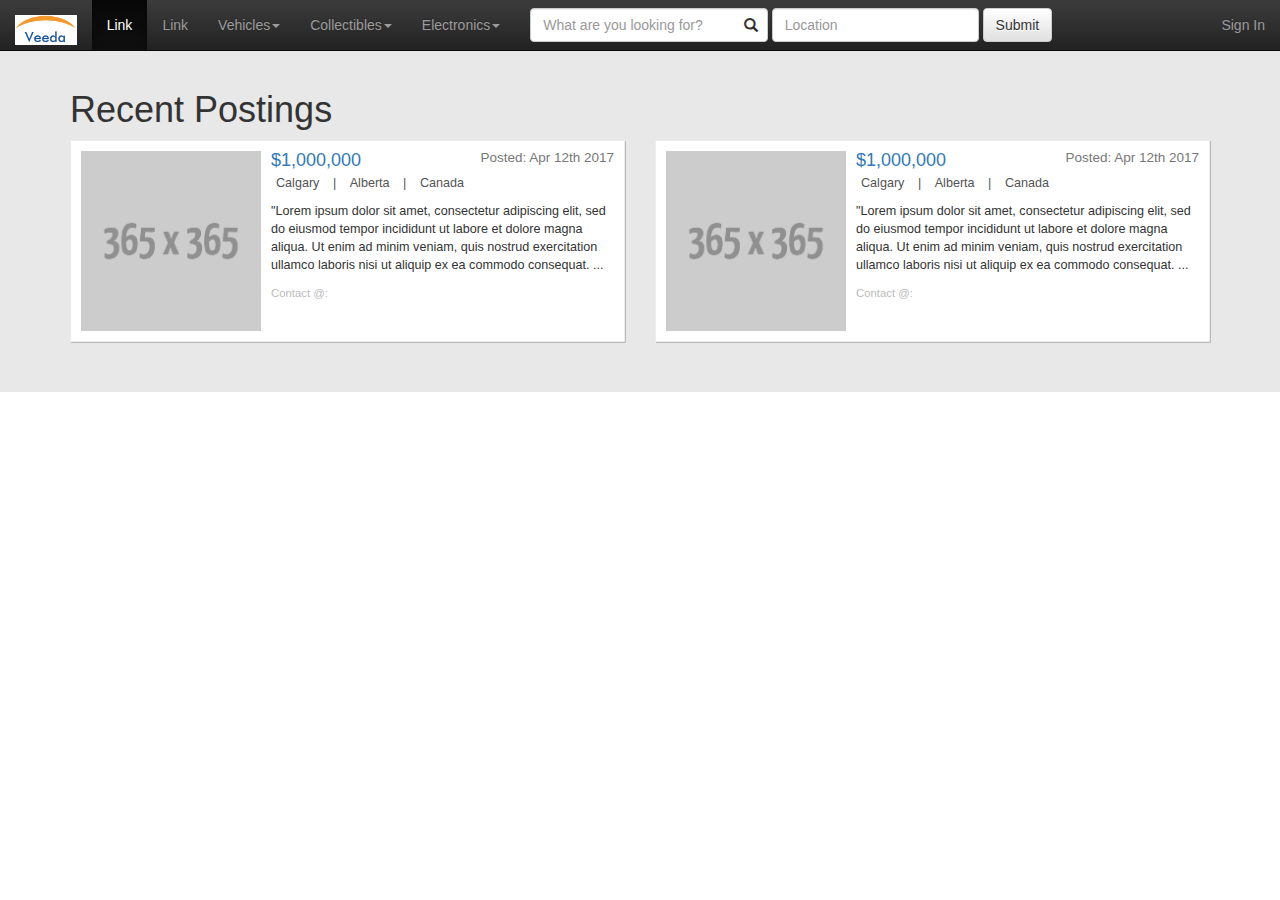
<file: index.html>
<!DOCTYPE html>
<html lang="en">
<head>
    <meta charset="UTF-8">
    <title>Veeda - For All You Needs!</title>
    <link rel="stylesheet" href="css/bootstrap.css">
    <link rel="stylesheet" href="css/bootstrap-theme.min.css">
</head>
<body>
	<!--Navbar-->
    <nav class="navbar navbar-inverse navbar-fixed-top">
        <div class="container-fluid">
            <!-- Brand and toggle get grouped for better mobile display -->
            <div class="navbar-header">
                <button type="button" class="navbar-toggle collapsed" data-toggle="collapse">
                    <span class="sr-only">Toggle navigation</span>
                    <span class="icon-bar"></span>
                    <span class="icon-bar"></span>
                    <span class="icon-bar"></span>
                </button>
                <a class="navbar-brand" href="#">
                    <img src="images/logo.PNG" height="30">
                </a>
            </div>

            <!-- Collect the nav links, forms, and other content for toggling -->
            <div class="collapse navbar-collapse" id="bs-example-navbar-collapse-1">
                <ul class="nav navbar-nav">
                    <li class="active"><a href="#">Link <span class="sr-only">(current)</span></a></li>
                    <li><a href="#">Link</a></li>
                    <li class="dropdown">
                        <a href="#" class="dropdown-toggle" data-toggle="dropdown" role="button" aria-haspopup="true" aria-expanded="false">Vehicles<span class="caret"></span></a>
                        <ul class="dropdown-menu">
                            <li><a href="#">something</a></li>
                            <li><a href="#">something</a></li>
                            <li><a href="#">something</a></li>
                        </ul>
                    </li>
                    <li class="dropdown">
                        <a href="#" class="dropdown-toggle" data-toggle="dropdown" role="button" aria-haspopup="true" aria-expanded="false">Collectibles<span class="caret"></span></a>
                        <ul class="dropdown-menu">
                            <li><a href="#">something</a></li>
                            <li><a href="#">something</a></li>
                            <li><a href="#">something</a></li>
                        </ul>
                    </li>
                    <li class="dropdown">
                        <a href="#" class="dropdown-toggle" data-toggle="dropdown" role="button" aria-haspopup="true" aria-expanded="false">Electronics<span class="caret"></span></a>
                        <ul class="dropdown-menu">
                            <li><a href="#">something</a></li>
                            <li><a href="#">something</a></li>
                            <li><a href="#">something</a></li>
                        </ul>
                    </li>

                </ul>
                <form class="navbar-form navbar-left">
                    <div class="form-group has-feedback">
                        <input type="text" class="form-control" placeholder="What are you looking for?">
                        <span class="glyphicon glyphicon-search form-control-feedback" aria-hidden="true"></span>
                    </div>
                    <div class="form-group">
                        <input type="text" class="form-control" placeholder="Location">
                    </div>
                    <button type="submit" class="btn btn-default">Submit</button>
                </form>
                <ul class="nav navbar-nav navbar-right">
                    <li><a href="#">Sign In</a></li>
                </ul>
            </div><!-- /.navbar-collapse -->
        </div><!-- /.container-fluid -->
    </nav>

    <br>
    <br>
    <div class="container-fluid" style="background-color:#e8e8e8">
        <div class="container container-pad" id="item-listings">

            <div class="row">
                <div class="col-md-12">
                    <h1>Recent Postings</h1>
                </div>
            </div>

            <div class="row">
                <div class="col-sm-6">
                    <div class="brdr bgc-fff pad-10 box-shad btm-mrg-20 item-listing">
                    <div class="media">
                        <a class="pull-left" href="#" target="_parent">
                            <img alt="image" class="img-responsive" src="images/samplePostImg.png"></a>

                        <div class="clearfix visible-sm"></div>

                        <div class="media-body fnt-smaller">
                            <a href="#" target="_parent"></a>

                            <h4 class="media-heading">
                                <a href="#" target="_parent">$1,000,000 <small class="pull-right">Posted: Apr 12th 2017</small></a></h4>


                            <ul class="list-inline mrg-0 btm-mrg-10 clr-535353">
                                <li>Calgary</li>

                                <li style="list-style: none">|</li>

                                <li>Alberta</li>

                                <li style="list-style: none">|</li>

                                <li>Canada</li>
                            </ul>

                            <p class="hidden-xs">"Lorem ipsum dolor sit amet, consectetur
                                adipiscing elit, sed do eiusmod
                                tempor incididunt ut labore et dolore magna aliqua.
                                Ut enim ad minim veniam, quis nostrud exercitation ullamco
                                laboris nisi ut aliquip ex ea commodo consequat.
                                ...</p><span class="fnt-smaller fnt-lighter fnt-arial">Contact @: </span>
                        </div>
                    </div>
                </div>
                </div><!--End Column-->

                <div class="col-sm-6">
                    <div class="brdr bgc-fff pad-10 box-shad btm-mrg-20 item-listing">
                        <div class="media">
                            <a class="pull-left" href="#" target="_parent">
                                <img alt="image" class="img-responsive" src="images/samplePostImg.png"></a>

                            <div class="clearfix visible-sm"></div>

                            <div class="media-body fnt-smaller">
                                <a href="#" target="_parent"></a>

                                <h4 class="media-heading">
                                    <a href="#" target="_parent">$1,000,000 <small class="pull-right">Posted: Apr 12th 2017</small></a></h4>


                                <ul class="list-inline mrg-0 btm-mrg-10 clr-535353">
                                    <li>Calgary</li>

                                    <li style="list-style: none">|</li>

                                    <li>Alberta</li>

                                    <li style="list-style: none">|</li>

                                    <li>Canada</li>
                                </ul>

                                <p class="hidden-xs">"Lorem ipsum dolor sit amet, consectetur
                                    adipiscing elit, sed do eiusmod
                                    tempor incididunt ut labore et dolore magna aliqua.
                                    Ut enim ad minim veniam, quis nostrud exercitation ullamco
                                    laboris nisi ut aliquip ex ea commodo consequat.
                                    ...</p><span class="fnt-smaller fnt-lighter fnt-arial">Contact @: </span>
                            </div>
                        </div>
                </div>
                </div><!-- End Col -->
            </div><!-- End row -->
        </div><!-- End container -->
    </div>

	

<script src="https://code.jquery.com/jquery-1.10.2.min.js"></script>
<script src="js/bootstrap.min.js"></script>
</body>
</html>
</file>
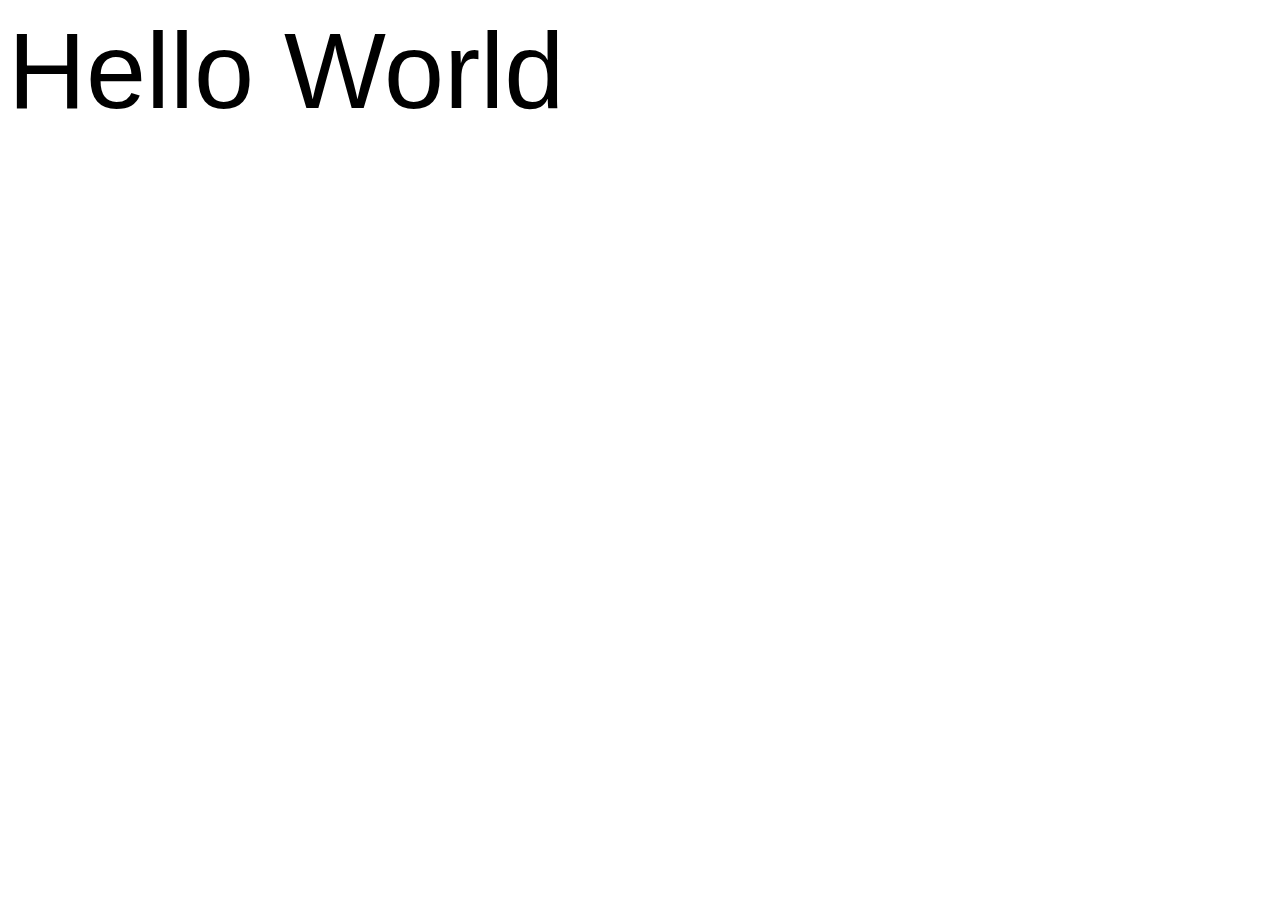
<file: account.html>
<!DOCTYPE html>
<html lang="en">
<head>
    <meta charset="UTF-8">
    <title>EZBuyNSell - My Account</title>
    <link rel="stylesheet" type="text/css" href="style.css">
</head>
<body>
	<div>Hello World</div>
	
	<!-- Header -->
		<!-- Logo -->
	
		<!-- IF LOGGED IN: Create Post / My Account -->
	
		<!-- Quick Search & Location -->
	
		<!-- Advanced Search -->
	
		<!-- Login / Welcome -->
	
	<!-- Aside -->
		<!-- My Posts -->
		<!-- My Account Details -->
		<!-- My Saved Posts -->
		<!-- My Alerts -->
		
	<!-- Tab Contents -->
	
</body>
</html>
</file>
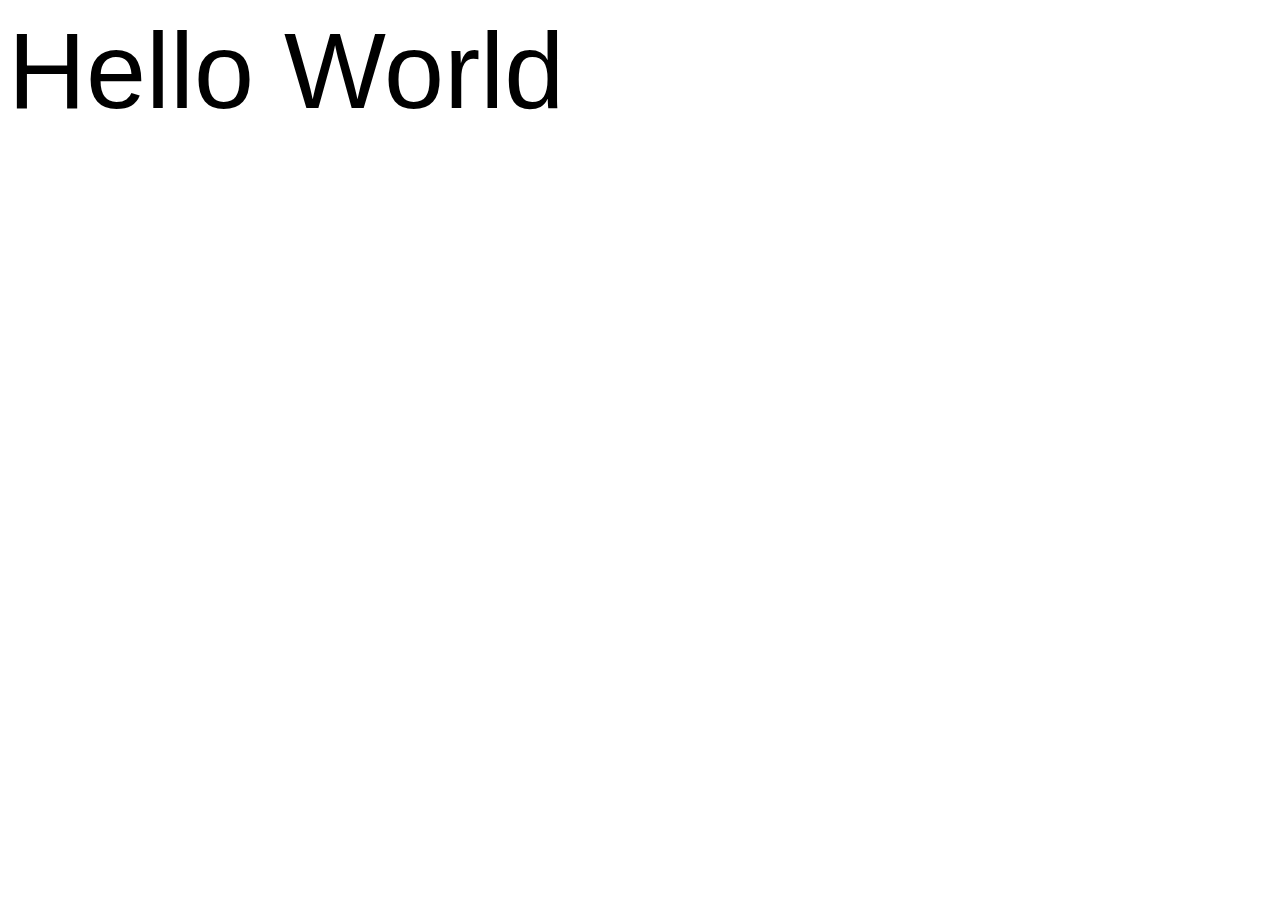
<file: create-post.html>
<!DOCTYPE html>
<html lang="en">
<head>
    <meta charset="UTF-8">
    <title>EZBuyNSell - Create Post</title>
    <link rel="stylesheet" type="text/css" href="style.css">
</head>
<body>
	<div>Hello World</div>
	
	<!-- Header -->
		<!-- Logo -->
	
		<!-- IF LOGGED IN: Create Post / My Account -->
		
		<!-- Quick Search & Location -->
	
		<!-- Advanced Search -->
	
		<!-- Login / Welcome -->
	
	<!-- Select Category -->
	
	<!-- Enter Item Details -->
	
</body>
</html>
</file>
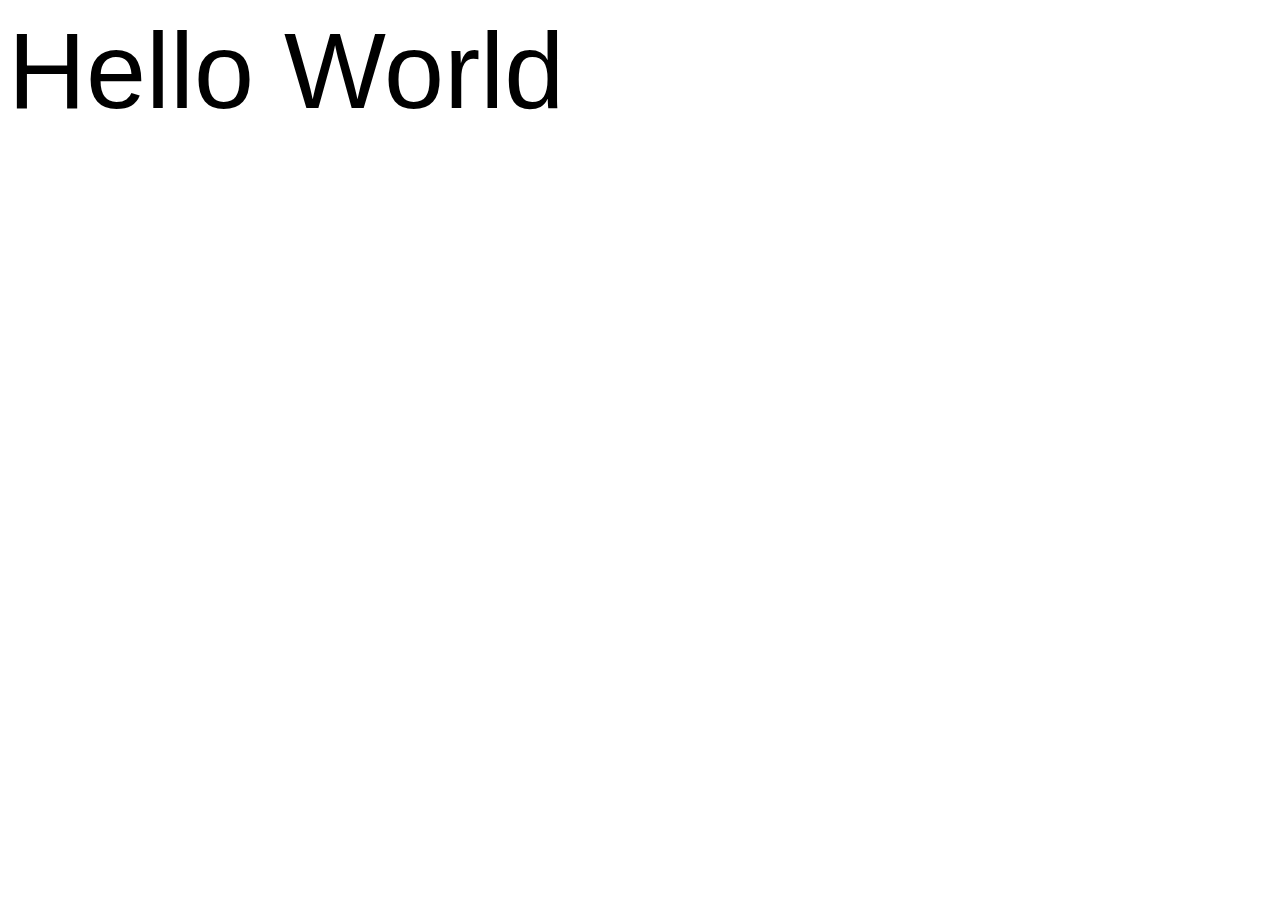
<file: post.html>
<!DOCTYPE html>
<html lang="en">
<head>
    <meta charset="UTF-8">
    <title>EZBuyNSell - Post (Post Name)</title>
    <link rel="stylesheet" type="text/css" href="style.css">
</head>
<body>
	<div>Hello World</div>
	
	<!-- Header -->
		<!-- Logo -->
	
		<!-- IF LOGGED IN: Create Post / My Account -->
	
		<!-- Quick Search & Location -->
	
		<!-- Advanced Search -->
	
		<!-- Login / Welcome -->
	
	<!-- Image Gallery -->
	
	<!-- Item Name -->
	
	<!-- Item Description -->
	
	<!-- Prices of Previously Sold Items -->
	
	<!-- Similar Items For Sale -->
	
</body>
</html>
</file>
<file: style.css>
body {
	font: 108px Helvetica, Arial;
}
</file>
